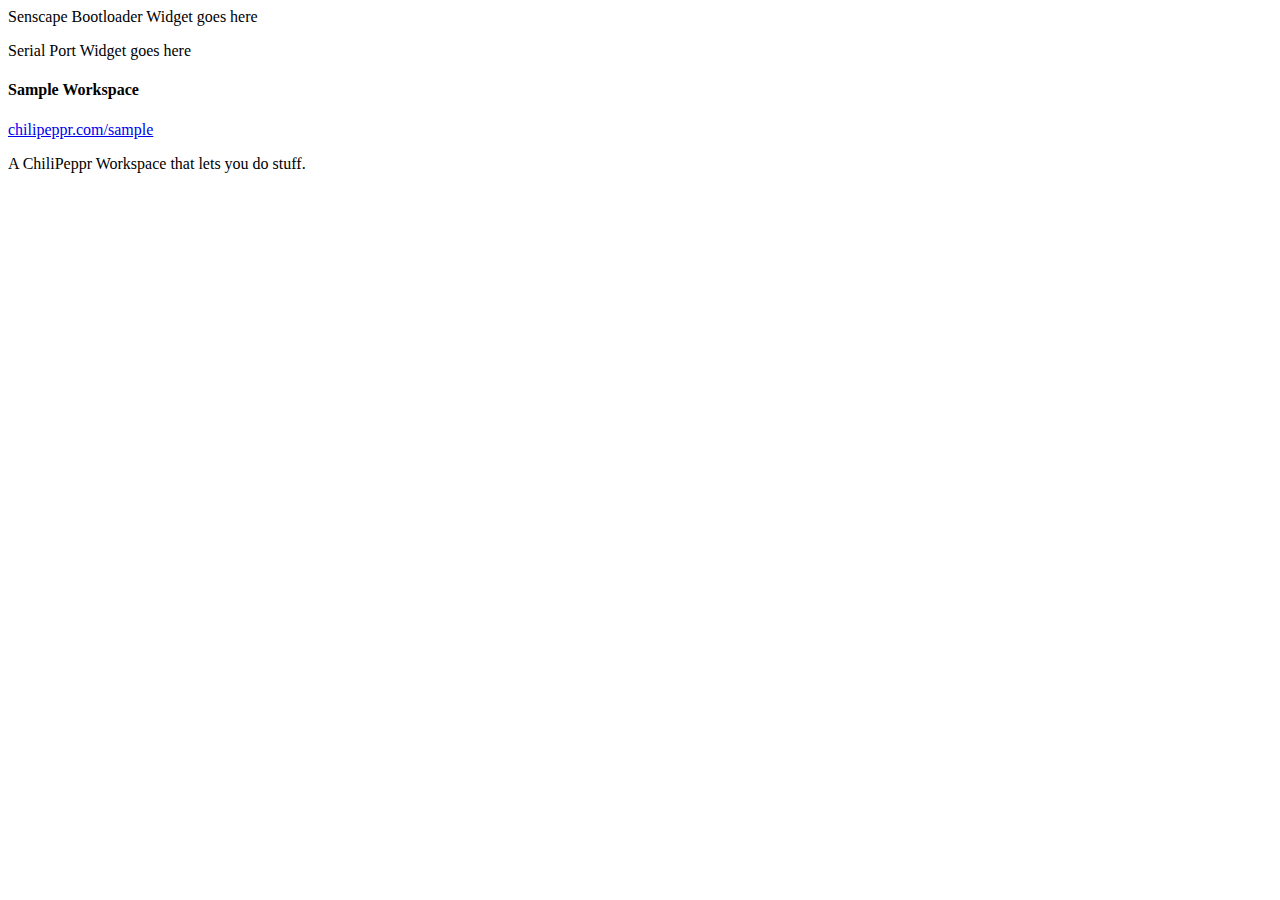
<file: body-en.html>
<body>

<!--   <div id="com-chilipeppr-widget-flash-instance"></div> -->

<div id="com-chilipeppr-workspace-bastianf2" class="xhidden">

    <div class="container-fluid">
        <div class="row">

            <!-- Left Column -->
            <!-- Change the width by adjusting col-md-4 to be col-md-3 for skinnier, or col-md-5 for wider -->
            <!-- You must have all columns add up to 12 since we use bootstrap's col-md technique, i.e. col-md-2, col-md-7, col-md-3 adds to 12 -->
            <div class="col-md-4 col-pad10">

            </div>

            <!-- Center Column -->
            <div class="col-md-5 col-pad10">

                <div id="com-senscape-widget-bootloader-instance">
                    <p class="sample">Senscape Bootloader Widget goes here</p>
                </div>

                <div id="com-chilipeppr-widget-serialport-instance">
                    Serial Port Widget goes here
                </div>
            </div>

            <!-- Right Column -->
            <div class="col-md-3 col-pad10">
            </div>

        </div>
    </div>
</div>

<!-- Keep this div hidden so it can be cloned and used by the Javascript -->
<div id="com-chilipeppr-workspace-sample-billboard" class="hidden">
    <div class="billboard-content">
        <h4 class="billboard-title" style="">Sample Workspace</h4>

        <p class="billboard-url" style=""><a href="http://chilipeppr.com/sample">chilipeppr.com/sample</a>

        </p>
        <div class="billboard-imgcontain" style="">
            <a href="http://chilipeppr.com/sample">
                <div class="billboard-img" style="background-image: url('https://github.com/chilipeppr/workspace-sample/raw/master/billboard.png')" />
            </a>
            <div class="billboard-stats2">
            </div>

        </div>
        <p class="billboard-desc">
            A ChiliPeppr Workspace that lets you do stuff.
        </p>
    </div>
</div>

</body>

</html>
</file>
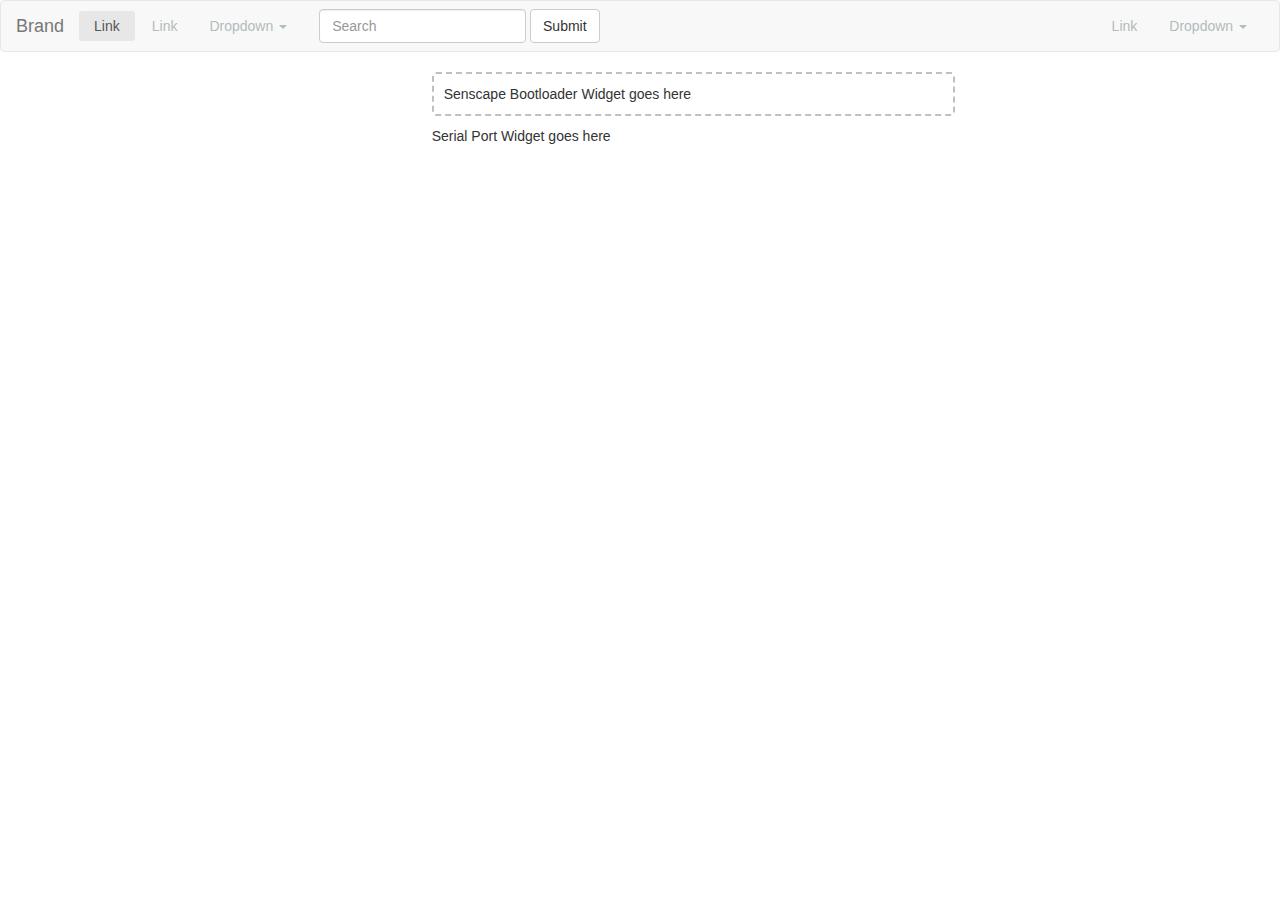
<file: index_old.html>
<!DOCTYPE html>
<html>

<head>
    <meta http-equiv="content-type" content="text/html; charset=UTF-8">

    <title>
        <!--(auto-fill by runme.js-->
    </title>

    <!-- ChiliPeppr is based on bootstrap CSS. -->
    <link rel="stylesheet" type="text/css" href="//netdna.bootstrapcdn.com/bootstrap/3.1.1/css/bootstrap.min.css">

    <!-- Customized version of require.js for ChiliPeppr. Please see require.js docs for how
    ChiliPeppr's dependency system works as it's based on require.js. -->
    <script type='text/javascript' src="//i2dcui.appspot.com/js/require.js"></script>

    <!-- widget.css DON'T REMOVE -->
    <style type='text/css'>
        /* widget.css will get inlined here by runme.js. don't remove this comment or inlining will fail. */
    </style>
    <link rel="stylesheet" type="text/css" href="workspace.css">
    <!-- DON'T REMOVE end widget.css -->

    <!-- widget.js DON'T REMOVE -->
    <script type='text/javascript'>
        //<![CDATA[
        /* widget.js will get inlined here by runme.js. don't remove this comment or inlining will fail. */
        //]]>
    </script>
    <script type='text/javascript' src="workspace.js"></script>
    <!-- DON'T REMOVE end widget.js -->

</head>

<body>


    <nav class="navbar navbar-default">
  <div class="container-fluid">
    <!-- Brand and toggle get grouped for better mobile display -->
    <div class="navbar-header">
      <button type="button" class="navbar-toggle collapsed" data-toggle="collapse" data-target="#bs-example-navbar-collapse-1" aria-expanded="false">
        <span class="sr-only">Toggle navigation</span>
        <span class="icon-bar"></span>
        <span class="icon-bar"></span>
        <span class="icon-bar"></span>
      </button>
      <a class="navbar-brand" href="#">Brand</a>
    </div>

    <!-- Collect the nav links, forms, and other content for toggling -->
    <div class="collapse navbar-collapse" id="bs-example-navbar-collapse-1">
      <ul class="nav navbar-nav">
        <li class="active"><a href="#">Link <span class="sr-only">(current)</span></a></li>
        <li><a href="#">Link</a></li>
        <li class="dropdown">
          <a href="#" class="dropdown-toggle" data-toggle="dropdown" role="button" aria-haspopup="true" aria-expanded="false">Dropdown <span class="caret"></span></a>
          <ul class="dropdown-menu">
            <li><a href="#">Action</a></li>
            <li><a href="#">Another action</a></li>
            <li><a href="#">Something else here</a></li>
            <li role="separator" class="divider"></li>
            <li><a href="#">Separated link</a></li>
            <li role="separator" class="divider"></li>
            <li><a href="#">One more separated link</a></li>
          </ul>
        </li>
      </ul>
      <form class="navbar-form navbar-left">
        <div class="form-group">
          <input type="text" class="form-control" placeholder="Search">
        </div>
        <button type="submit" class="btn btn-default">Submit</button>
      </form>
      <ul class="nav navbar-nav navbar-right">
        <li><a href="#">Link</a></li>
        <li class="dropdown">
          <a href="#" class="dropdown-toggle" data-toggle="dropdown" role="button" aria-haspopup="true" aria-expanded="false">Dropdown <span class="caret"></span></a>
          <ul class="dropdown-menu">
            <li><a href="#">Action</a></li>
            <li><a href="#">Another action</a></li>
            <li><a href="#">Something else here</a></li>
            <li role="separator" class="divider"></li>
            <li><a href="#">Separated link</a></li>
          </ul>
        </li>
      </ul>
    </div><!-- /.navbar-collapse -->
  </div><!-- /.container-fluid -->
</nav>

 <!--   <div id="com-chilipeppr-widget-flash-instance"></div> -->

    <div id="com-chilipeppr-workspace-bastianf2" class="xhidden">

        <div class="container-fluid">
            <div class="row">

                <!-- Left Column -->
                <!-- Change the width by adjusting col-md-4 to be col-md-3 for skinnier, or col-md-5 for wider -->
                <!-- You must have all columns add up to 12 since we use bootstrap's col-md technique, i.e. col-md-2, col-md-7, col-md-3 adds to 12 -->
                <div class="col-md-4 col-pad10">
                    
                </div>

                <!-- Center Column -->
                <div class="col-md-5 col-pad10">
                    
                    <div id="com-senscape-widget-bootloader-instance">
                        <p class="sample">Senscape Bootloader Widget goes here</p>
                    </div>
                    
                    <div id="com-chilipeppr-widget-serialport-instance">
                        Serial Port Widget goes here
                    </div>
                </div>

                <!-- Right Column -->
                <div class="col-md-3 col-pad10">
                </div>

            </div>
        </div>
    </div>

    <!-- Keep this div hidden so it can be cloned and used by the Javascript -->
    <div id="com-chilipeppr-workspace-sample-billboard" class="hidden">
        <div class="billboard-content">
            <h4 class="billboard-title" style="">Sample Workspace</h4>

            <p class="billboard-url" style=""><a href="http://chilipeppr.com/sample">chilipeppr.com/sample</a>

            </p>
            <div class="billboard-imgcontain" style="">
                <a href="http://chilipeppr.com/sample">
                    <div class="billboard-img" style="background-image: url('https://github.com/chilipeppr/workspace-sample/raw/master/billboard.png')" />
                </a>
                <div class="billboard-stats2">
                </div>

            </div>
            <p class="billboard-desc">
                A ChiliPeppr Workspace that lets you do stuff.
            </p>
        </div>
    </div>

</body>

</html>
</file>
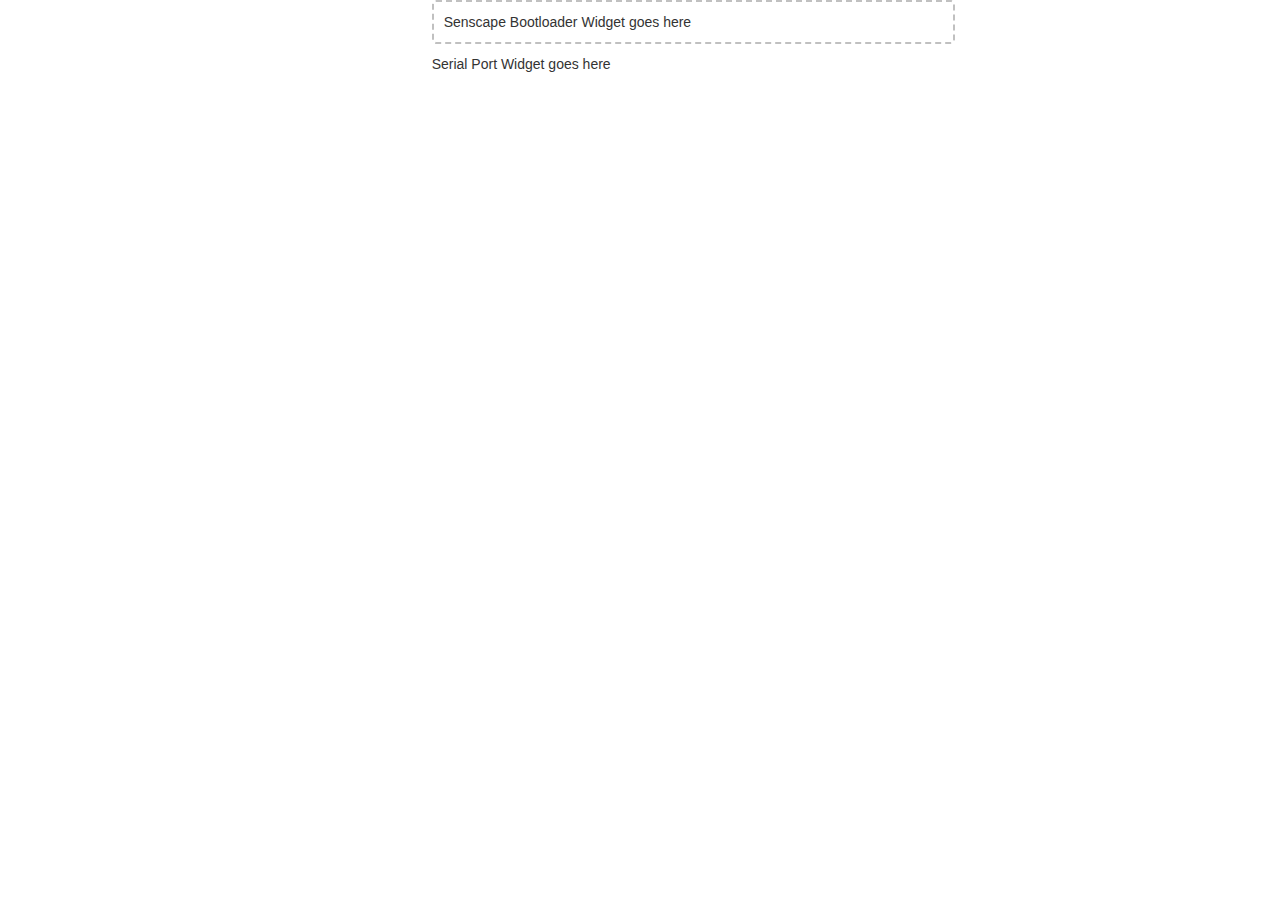
<file: index_old2.html>
<!DOCTYPE html>
<html>

<head>
    <meta http-equiv="content-type" content="text/html; charset=UTF-8">

    <title>Workspace / bastianf2</title>

    <!-- ChiliPeppr is based on bootstrap CSS. -->
    <link rel="stylesheet" type="text/css" href="//netdna.bootstrapcdn.com/bootstrap/3.1.1/css/bootstrap.min.css">

    <!-- Customized version of require.js for ChiliPeppr. Please see require.js docs for how
    ChiliPeppr's dependency system works as it's based on require.js. -->
    <script type='text/javascript' src="//i2dcui.appspot.com/js/require.js"></script>

    <style type='text/css'>
/* Workspace CSS */

.sample {
    border:2px silver dashed;
    border-radius:4px;
    padding:10px;
}

.com-chilipeppr-ws-hdr {
    padding:10px 15px;
}

.col-pad10 {
    padding-left:5px;
    padding-right:5px;
}
.col-nopadrt {
    padding-right:0;    
}

.col-nopadleft {
    padding-left:0;    
}
/* Feel free to remove this css tag to change the margin below the widgets */
.well, div.panel.panel-default {
    margin-bottom:10px;
}

.billboard-content {
    padding: 6px 20px;
}
.billboard-title {
    margin-bottom:6px;
}
.billboard-url {
    /* font-size: 9px; */
    padding-top:0px;
    margin-bottom:6px;
    font-size:12px;
}
.billboard-img {
    border:0px solid red;
    border-radius: 5px;
    position: relative;
    width:100%;
    height:160px;
    background-position: center;
    background-size: cover;
}
.billboard-imgcontain {
    border:0px solid red; 
    position: relative;
}
.billboard-stats {
    position: absolute;
    top: 4px;
    left: 10px;
}
.billboard-desc {
    /* font-size:11px; */
}
.billboard-detail-title {
    font-weight: bold;
}
.billboard-stats2 {
    position: absolute;
    bottom: 0px;
    left: 0px;
    right: 0px;
    padding: 4px 10px 10px 10px;
    background-color: rgba(255, 255, 255, 0.5);
}
    </style>

    <script type='text/javascript'>
    //<![CDATA[
/* global cpdefine chilipeppr cprequire */
cprequire_test(["inline:com-chilipeppr-workspace-bastianf2"], function(ws) {

    console.log("initting workspace");

    /**
     * The Root workspace (when you see the ChiliPeppr Header) auto Loads the Flash 
     * Widget so we can show the 3 second flash messages. However, in test mode we
     * like to see them as well, so just load it from the cprequire_test() method
     * so we have similar functionality when testing this workspace.
     */
    var loadFlashMsg = function() {
        chilipeppr.load("#com-chilipeppr-widget-flash-instance",
            "http://fiddle.jshell.net/chilipeppr/90698kax/show/light/",
            function() {
                console.log("mycallback got called after loading flash msg module");
                cprequire(["inline:com-chilipeppr-elem-flashmsg"], function(fm) {
                    //console.log("inside require of " + fm.id);
                    fm.init();
                });
            }
        );
    };
    loadFlashMsg();
        
    // Init workspace
    ws.init();
    
    // Do some niceties for testing like margins on widget and title for browser
    $('title').html("bastianf2 Workspace");
    $('body').css('padding', '10px');

} /*end_test*/ );

// This is the main definition of your widget. Give it a unique name.
cpdefine("inline:com-chilipeppr-workspace-bastianf2", ["chilipeppr_ready"], function() {
    return {
        /**
         * The ID of the widget. You must define this and make it unique.
         */
        id: "com-chilipeppr-workspace-bastianf2", // Make the id the same as the cpdefine id
        name: "Workspace / bastianf2", // The descriptive name of your widget.
        desc: `A ChiliPeppr Workspace bastianf2.`,
        url: "http://raw.githubusercontent.com/bastian-f/workspace-bastianf2/master/auto-generated-workspace.html", // The final URL of the working widget as a single HTML file with CSS and Javascript inlined. You can let runme.js auto fill this if you are using Cloud9.
        fiddleurl: "http://ide.c9.io/undefined/undefined", // The edit URL. This can be auto-filled by runme.js in Cloud9 if you'd like, or just define it on your own to help people know where they can edit/fork your widget
        githuburl: "http://github.com/bastian-f/workspace-bastianf2", // The backing github repo
        testurl: "http://undefined-undefined.c9users.io/workspace.html", // The standalone working widget so can view it working by itself
           foreignSubscribe: {
            "/com-chilipeppr-elem-dragdrop/ondragover": "The Chilipeppr drag drop element will publish on channel /com-chilipeppr-elem-dragdrop/ondropped when a file is dropped so we subscribe to it so we can load a Gcode file when the user drags it onto the browser. It also adds a hover class to the bound DOM elem so we can add a CSS to hilite on hover",
            "/com-chilipeppr-elem-dragdrop/ondragleave": "We need to know when the drag is over to remove the CSS hilites.",
            "/com-chilipeppr-widget-gcode/resize": "We watch if the Gcode viewer resizes so that we can reposition or resize other elements in the workspace. Specifically we ask the Serial Port Console to resize. We also redraw the 3D Viewer so it fills the whole screen."
},
        /**
         * Contains reference to the Console widget object. Hang onto the reference
         * so we can resize it when the window resizes because we want it to manually
         * resize to fill the height of the browser so it looks clean.
         */
        widgetConsole: null,
        /**
         * Contains reference to the Serial Port JSON Server object.
         */
        widgetSpjs: null,
        /**
         * The workspace's init method. It loads the all the widgets contained in the workspace
         * and inits them.
         */
        init: function() {

            // Most workspaces will instantiate the Serial Port JSON Server widget
            this.loadSpjsWidget();
            // Most workspaces will instantiate the Serial Port Console widget
            this.loadSenscapeBootloaderWidget();
          //  this.loadDropTestWidget();
            
            // Create our workspace upper right corner triangle menu
            this.loadWorkspaceMenu();
            // Add our billboard to the menu (has name, url, picture of workspace)
            this.addBillboardToWorkspaceMenu();
            
            // Setup an event to react to window resize. This helps since
            // some of our widgets have a manual resize to cleanly fill
            // the height of the browser window. You could turn this off and
            // just set widget min-height in CSS instead
            this.setupResize();
            setTimeout(function() { $(window).trigger('resize'); }, 100);

        },
        /**
         * Returns the billboard HTML, CSS, and Javascript for this Workspace. The billboard
         * is used by the home page, the workspace picker, and the fork pulldown to show a
         * consistent name/image/description tag for the workspace throughout the ChiliPeppr ecosystem.
         */
        getBillboard: function() {
            var el = $('#' + this.id + '-billboard').clone();
            el.removeClass("hidden");
            el.find('.billboard-desc').text(this.desc);
            return el;
        },
        /**
         * Inject the billboard into the Workspace upper right corner pulldown which
         * follows the standard template for workspace pulldown menus.
         */
        addBillboardToWorkspaceMenu: function() {
            // get copy of billboard
            var billboardEl = this.getBillboard();
            $('#' + this.id + ' .com-chilipeppr-ws-billboard').append(billboardEl);
        },
        /**
         * Listen to window resize event.
         */
        setupResize: function() {
            $(window).on('resize', this.onResize.bind(this));
        },
        /**
         * When browser window resizes, forcibly resize the Console window
         */
        onResize: function() {
            if (this.widgetConsole) this.widgetConsole.resize();
        },
        /**
         * Load the Template widget via chilipeppr.load() so folks have a sample
         * widget they can fork as a starting point for their own.
         */
        loadTemplateWidget: function(callback) {

            chilipeppr.load(
                "#com-chilipeppr-widget-template-instance",
                "http://raw.githubusercontent.com/chilipeppr/widget-template/master/auto-generated-widget.html",
                function() {
                    // Callback after widget loaded into #myDivWidgetTemplate
                    // Now use require.js to get reference to instantiated widget
                    cprequire(
                        ["inline:com-chilipeppr-widget-template"], // the id you gave your widget
                        function(myObjWidgetTemplate) {
                            // Callback that is passed reference to the newly loaded widget
                            console.log("Widget / Template just got loaded.", myObjWidgetTemplate);
                            myObjWidgetTemplate.init();
                        }
                    );
                }
            );
        },
        /**
         * Load the Serial Port JSON Server widget via chilipeppr.load()
         */
        loadSpjsWidget: function(callback) {

            var that = this;

            chilipeppr.load(
                "#com-chilipeppr-widget-serialport-instance",
                "http://fiddle.jshell.net/chilipeppr/vetj5fvx/show/light/",
                function() {
                    console.log("mycallback got called after loading spjs module");
                    cprequire(["inline:com-chilipeppr-widget-serialport"], function(spjs) {
                        //console.log("inside require of " + fm.id);
                        spjs.setSingleSelectMode();
                        spjs.init({
                            isSingleSelectMode: true,
                            defaultBuffer: "default",
                            defaultBaud: 115200,
                            bufferEncouragementMsg: 'For your device please choose the "default" buffer in the pulldown and a 115200 baud rate before connecting.'
                        });
                        //spjs.showBody();
                        //spjs.consoleToggle();

                        that.widgetSpjs - spjs;
                        
                        if (callback) callback(spjs);

                    });
                }
            );
        },
        /**
         * Load Senscape Bootloader Widget via chilipeppr.load()
         */
        loadSenscapeBootloaderWidget: function(callback) {
            chilipeppr.load(
                "#com-senscape-widget-bootloader-instance",
                "http://raw.githubusercontent.com/bastian-f/widget-senscape-bootlader/master/auto-generated-widget.html",
                function() {
                    // Callback after widget loaded into #myDivComSenscapeWidgetBootloader
                    // Now use require.js to get reference to instantiated widget
                    cprequire(
                        ["inline:com-senscape-widget-bootloader"], // the id you gave your widget
                        function(myObjComSenscapeWidgetBootloader) {
                            // Callback that is passed reference to the newly loaded widget
                            console.log("Widget / Senscape Bootloader just got loaded.", myObjComSenscapeWidgetBootloader);
                            myObjComSenscapeWidgetBootloader.init();
                        }
                    );
                }
            );
        },
        /**
         * Load the workspace menu and show the pubsubviewer and fork links using
         * our pubsubviewer widget that makes those links for us.
         */
    loadWorkspaceMenu: function(callback) {
            // Workspace Menu with Workspace Billboard
            var that = this;
            chilipeppr.load(
                "http://fiddle.jshell.net/chilipeppr/zMbL9/show/light/",
                function() {
                    require(['inline:com-chilipeppr-elem-pubsubviewer'], function(pubsubviewer) {

                        var el = $('#' + that.id + ' .com-chilipeppr-ws-menu .dropdown-menu-ws');
                        console.log("got callback for attachto menu for workspace. attaching to el:", el);

                        pubsubviewer.attachTo(
                            el,
                            that,
                            "Workspace"
                        );
                        
                        if (callback) callback();
                    });
                }
            );
        },
    }
});
    //]]>
    </script>

</head>

<body>

 <!--   <div id="com-chilipeppr-widget-flash-instance"></div> -->

    <div id="com-chilipeppr-workspace-bastianf2" class="xhidden">

        <div class="container-fluid">
            <div class="row">

                <!-- Left Column -->
                <!-- Change the width by adjusting col-md-4 to be col-md-3 for skinnier, or col-md-5 for wider -->
                <!-- You must have all columns add up to 12 since we use bootstrap's col-md technique, i.e. col-md-2, col-md-7, col-md-3 adds to 12 -->
                <div class="col-md-4 col-pad10">
                    
                </div>

                <!-- Center Column -->
                <div class="col-md-5 col-pad10">
                    
                    <div id="com-senscape-widget-bootloader-instance">
                        <p class="sample">Senscape Bootloader Widget goes here</p>
                    </div>
                    
                    <div id="com-chilipeppr-widget-serialport-instance">
                        Serial Port Widget goes here
                    </div>
                </div>

                <!-- Right Column -->
                <div class="col-md-3 col-pad10">
                </div>

            </div>
        </div>
    </div>

    <!-- Keep this div hidden so it can be cloned and used by the Javascript -->
    <div id="com-chilipeppr-workspace-sample-billboard" class="hidden">
        <div class="billboard-content">
            <h4 class="billboard-title" style="">Sample Workspace</h4>

            <p class="billboard-url" style=""><a href="http://chilipeppr.com/sample">chilipeppr.com/sample</a>

            </p>
            <div class="billboard-imgcontain" style="">
                <a href="http://chilipeppr.com/sample">
                    <div class="billboard-img" style="background-image: url('https://github.com/chilipeppr/workspace-sample/raw/master/billboard.png')" />
                </a>
                <div class="billboard-stats2">
                </div>

            </div>
            <p class="billboard-desc">
                A ChiliPeppr Workspace that lets you do stuff.
            </p>
        </div>
    </div>

</body>

</html>
</file>
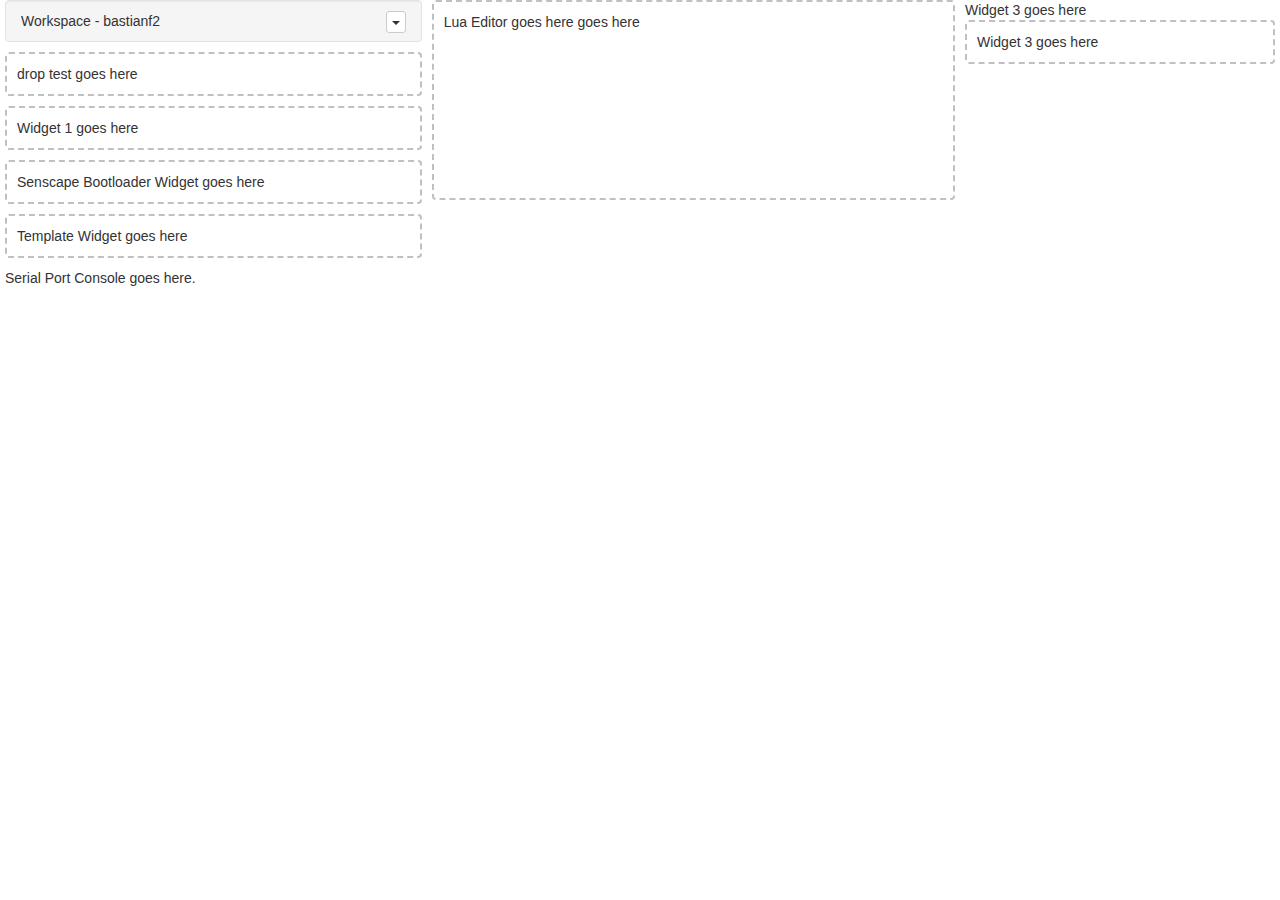
<file: workspace.1.html>
<!DOCTYPE html>
<html>

<head>
    <meta http-equiv="content-type" content="text/html; charset=UTF-8">

    <title>
        <!--(auto-fill by runme.js-->
    </title>

    <!-- ChiliPeppr is based on bootstrap CSS. -->
    <link rel="stylesheet" type="text/css" href="//netdna.bootstrapcdn.com/bootstrap/3.1.1/css/bootstrap.min.css">

    <!-- Customized version of require.js for ChiliPeppr. Please see require.js docs for how
    ChiliPeppr's dependency system works as it's based on require.js. -->
    <script type='text/javascript' src="//i2dcui.appspot.com/js/require.js"></script>

    <!-- widget.css DON'T REMOVE -->
    <style type='text/css'>
        /* widget.css will get inlined here by runme.js. don't remove this comment or inlining will fail. */
    </style>
    <link rel="stylesheet" type="text/css" href="workspace.css">
    <!-- DON'T REMOVE end widget.css -->

    <!-- widget.js DON'T REMOVE -->
    <script type='text/javascript'>
        //<![CDATA[
        /* widget.js will get inlined here by runme.js. don't remove this comment or inlining will fail. */
        //]]>
    </script>
    <script type='text/javascript' src="workspace.js"></script>
    <!-- DON'T REMOVE end widget.js -->

</head>

<body>

    <div id="com-chilipeppr-widget-flash-instance"></div>

    <div id="com-chilipeppr-workspace-bastianf2" class="xhidden">

        <div class="container-fluid">
            <div class="row">

                <!-- Left Column -->
                <!-- Change the width by adjusting col-md-4 to be col-md-3 for skinnier, or col-md-5 for wider -->
                <!-- You must have all columns add up to 12 since we use bootstrap's col-md technique, i.e. col-md-2, col-md-7, col-md-3 adds to 12 -->
                <div class="col-md-4 col-pad10">

                    <div class="com-chilipeppr-ws-hdr well">
                        
                        Workspace - bastianf2

                        <div class="com-chilipeppr-ws-menu pull-right">
                            <div class="btn-group">
                                <div class="dropdown">
                                    <button type="button" class="btn btn-xs btn-default dropdown-toggle" data-toggle="dropdown"><span class="caret"></span></button>
                                    <ul class="dropdown-menu dropdown-menu-ws xdropdown-menu-right" role="menu">
                                        <li class="com-chilipeppr-ws-menu-billboard" style="width:350px;">
                                            <!-- Billboard -->
                                            <div class="com-chilipeppr-ws-billboard">
                                            </div>
                                            <!-- End Billboard -->
                                        </li>


                                    </ul>
                                </div>
                            </div>
                        </div>

                    </div>
                    
                    <div id="drop-test-instance">
                        <p class="sample">drop test goes here</p>
                    </div>

                    <div id="mywidget1-instance">
                        <p class="sample">Widget 1 goes here</p>
                    </div>
                    
                    <div id="com-senscape-widget-bootloader-instance">
                        <p class="sample">Senscape Bootloader Widget goes here</p>
                    </div>
                    
                    <div id="com-chilipeppr-widget-template-instance">
                        <p class="sample">Template Widget goes here</p>
                    </div>

                    <div id="com-chilipeppr-widget-spconsole-instance">
                        Serial Port Console goes here.
                    </div>

                </div>

                <!-- Center Column -->
                <div class="col-md-5 col-pad10">
                    <div id="com-chilipeppr-luaeditor-instance">
                        <p class="sample" style="min-height:200px;">Lua Editor goes here goes here</p>
                    </div>
                </div>

                <!-- Right Column -->
                <div class="col-md-3 col-pad10">
                    
                    <div id="com-chilipeppr-widget-serialport-instance">
                        Widget 3 goes here
                    </div>
                    
                    <div id="mywidget3-instance">
                        <p class="sample">Widget 3 goes here</p>
                    </div>

                </div>

            </div>
        </div>
    </div>

    <!-- Keep this div hidden so it can be cloned and used by the Javascript -->
    <div id="com-chilipeppr-workspace-sample-billboard" class="hidden">
        <div class="billboard-content">
            <h4 class="billboard-title" style="">Sample Workspace</h4>

            <p class="billboard-url" style=""><a href="http://chilipeppr.com/sample">chilipeppr.com/sample</a>

            </p>
            <div class="billboard-imgcontain" style="">
                <a href="http://chilipeppr.com/sample">
                    <div class="billboard-img" style="background-image: url('https://github.com/chilipeppr/workspace-sample/raw/master/billboard.png')" />
                </a>
                <div class="billboard-stats2">
                </div>

            </div>
            <p class="billboard-desc">
                A ChiliPeppr Workspace that lets you do stuff.
            </p>
        </div>
    </div>

</body>

</html>
</file>
<file: workspace.css>
/* Workspace CSS */

.sample {
    border:2px silver dashed;
    border-radius:4px;
    padding:10px;
}

.com-chilipeppr-ws-hdr {
    padding:10px 15px;
}

.col-pad10 {
    padding-left:5px;
    padding-right:5px;
}
.col-nopadrt {
    padding-right:0;    
}

.col-nopadleft {
    padding-left:0;    
}
/* Feel free to remove this css tag to change the margin below the widgets */
.well, div.panel.panel-default {
    margin-bottom:10px;
}

.billboard-content {
    padding: 6px 20px;
}
.billboard-title {
    margin-bottom:6px;
}
.billboard-url {
    /* font-size: 9px; */
    padding-top:0px;
    margin-bottom:6px;
    font-size:12px;
}
.billboard-img {
    border:0px solid red;
    border-radius: 5px;
    position: relative;
    width:100%;
    height:160px;
    background-position: center;
    background-size: cover;
}
.billboard-imgcontain {
    border:0px solid red; 
    position: relative;
}
.billboard-stats {
    position: absolute;
    top: 4px;
    left: 10px;
}
.billboard-desc {
    /* font-size:11px; */
}
.billboard-detail-title {
    font-weight: bold;
}
.billboard-stats2 {
    position: absolute;
    bottom: 0px;
    left: 0px;
    right: 0px;
    padding: 4px 10px 10px 10px;
    background-color: rgba(255, 255, 255, 0.5);
}

.instructions-container {
    border: 1px solid #ddd;
    border-radius:5px;
    margin-bottom:10px;
}

.instructions {
    text-align: justify;
    text-justify: inter-word;
    padding-right: 10px;
}

.update {
    text-align: justify;
    text-justify: inter-word;
    padding-right: 10px;
    padding-left: 10px;
}

#instructions-title {
    padding: 10px;
    width: auto;
    display: block;
    border-bottom: 1px solid #ddd;
    background-color: #f5f5f5;
}

#nvbr {
    background-color:#444d5d;
    padding-top: 0;
    padding-bottom: 0;
}

.logo-img{
    float: left;
    margin: 0px 0px 0px 0px; /* fixed the spacing. */
}

.navbar-nav > li .active >  a {
    margin-right: 2px;
}

.navbar-default .navbar-nav > li > a {
    color: #b2bbbd;
    margin-right: 2px;
}

.navbar-default .navbar-nav > .active > a, .navbar-default .navbar-nav > .active > a:hover, .navbar-default .navbar-nav > .active > a:focus {
    margin-top:10px;
    line-height: 0px;
    border-radius:3px;
    margin-right: 2px;
}

.navbar-default .navbar-nav > li > a:hover, .navbar-default .navbar-nav > li > a:focus {
    color: #FFF;
}

.navbar-default .navbar-nav > li > a:hover {
    margin-top:10px;
    line-height: 0px;
    border-radius:3px;
}

.navbar-default .navbar-nav > li > a:focus  {
    margin-top:10px;
    line-height: 0px;
    border-radius:3px;
}
</file>
